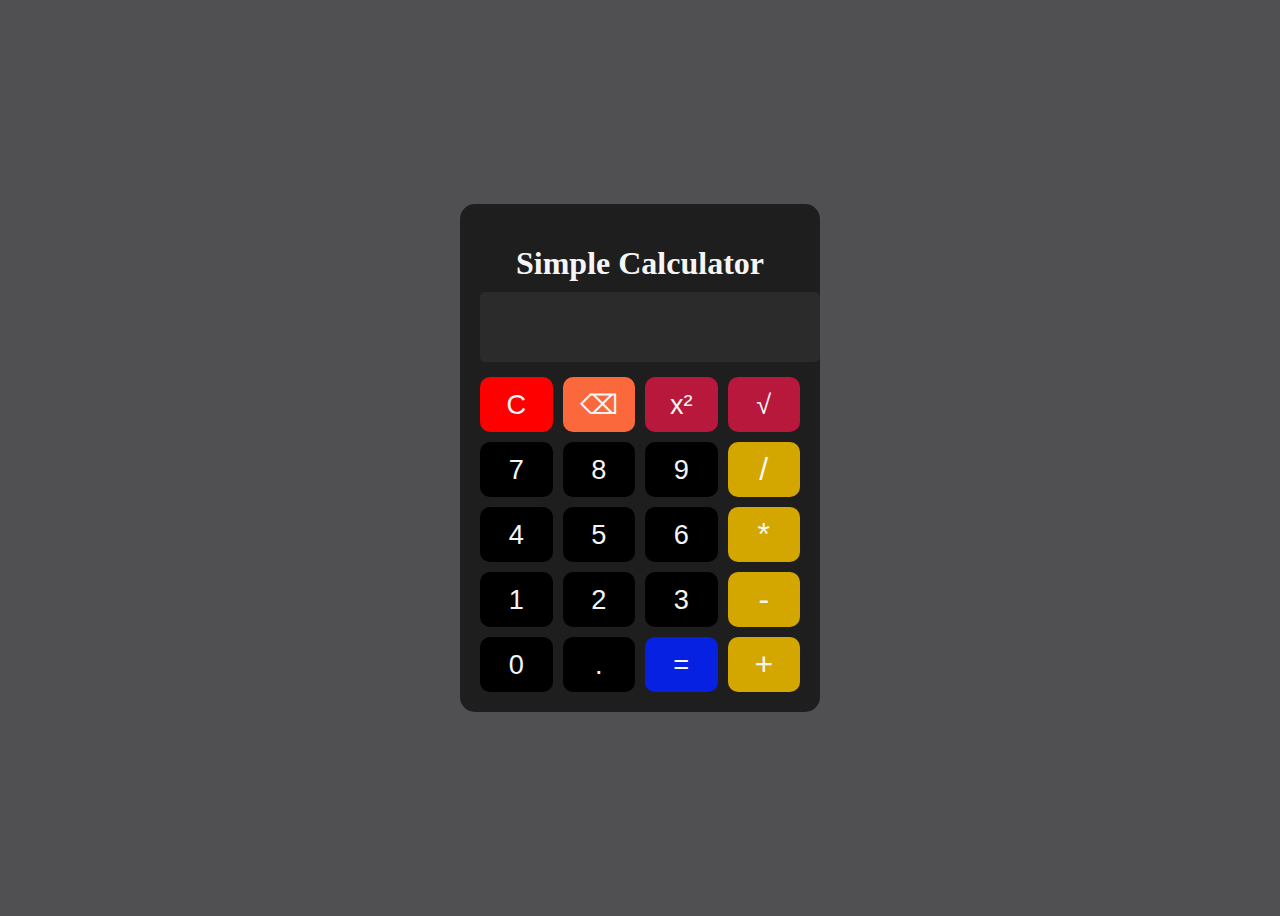
<file: Assignment 4/index.html>
<!DOCTYPE html>
<html lang="en">
<head>
    <meta charset="UTF-8">
    <meta name="viewport" content="width=device-width, initial-scale=1.0">
    <title>Simple Calculator</title>
    <link rel="stylesheet" href="style.css">
</head>
<body>
    <div class="calculator">
        <h1>Simple Calculator</h1>
        <input type="text" id="calculation" readonly>
        <div class="buttons">
            <button id="clear" class="clear">C</button>
            <button id="delete" class="delete">⌫</button>
            <button id="square" class="function">x²</button>
            <button id="sqrt" class="function">√</button>

            <button id="seven">7</button>
            <button id="eight">8</button>
            <button id="nine">9</button>
            <button id="divide" class="operator">/</button>

            <button id="four">4</button>
            <button id="five">5</button>
            <button id="six">6</button>
            <button id="multiply" class="operator">*</button>

            <button id="one">1</button>
            <button id="two">2</button>
            <button id="three">3</button>
            <button id="subtract" class="operator">-</button>

            <button id="zero" class="zero">0</button>
            <button id="decimal">.</button>
            <button id="equals" class="equals">=</button>
            <button id="add" class="operator">+</button>
        </div>
    </div>

    <script src="script.js"></script>
</body>
</html>
</file>
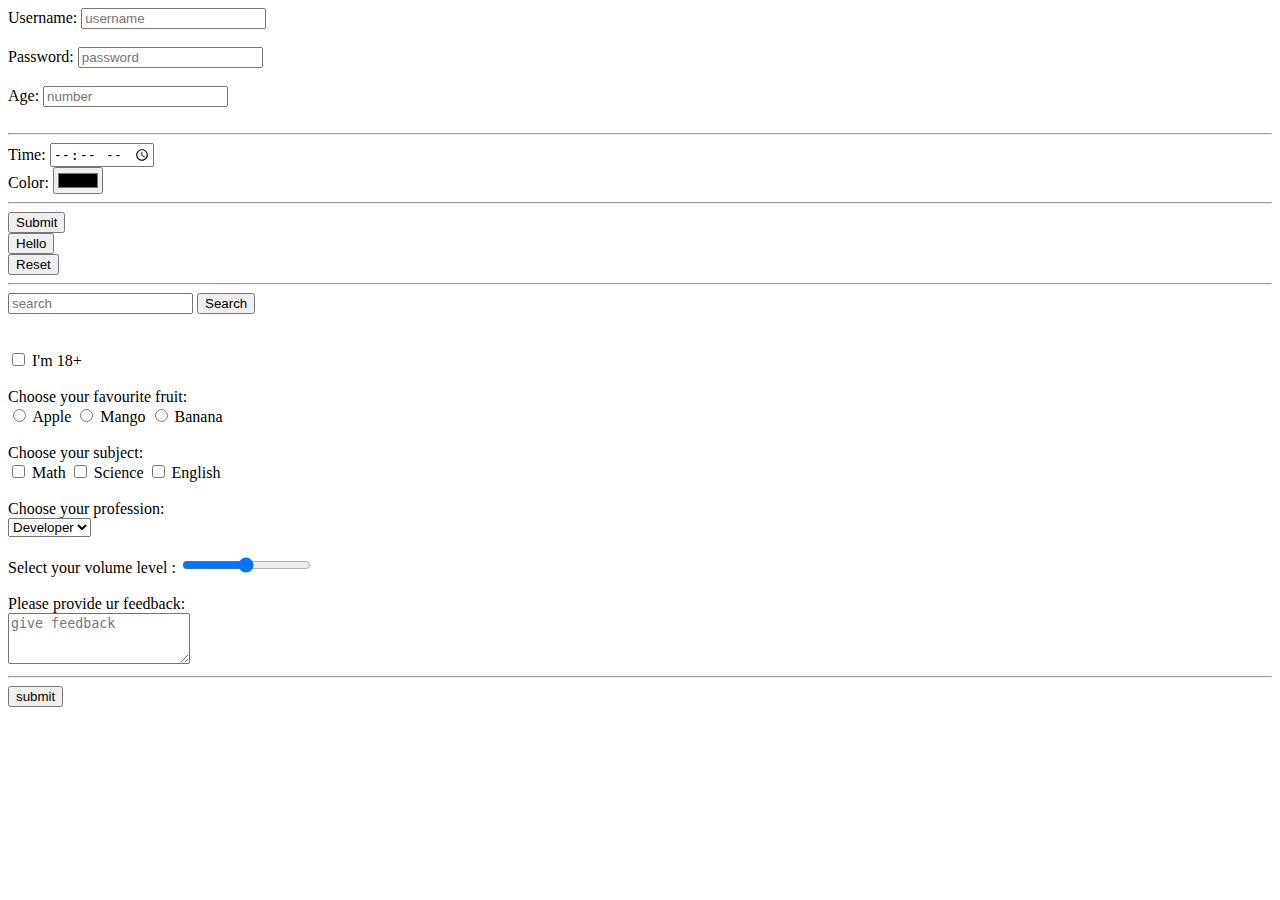
<file: Assignment 2/form.html>
<!DOCTYPE html>
<html lang="en">
<head>
    <meta charset="UTF-8">
    <meta name="viewport" content="width=device-width, initial-scale=1.0">
    <title>Form</title>
</head>
<body>
    <!-- Action attribute is used to define what action needs to be performed when a form is submitted
    or where the form data should be sent -->
    <form action="/action">
        <div>
            <label for="username">Username:</label>
            <input type="text" placeholder="username" id="username" name="user">
        </div>

        <br>
        <div>
            <label for="password">Password:</label>
            <input type="password" placeholder="password" id="password" name="pass">
        </div>
        
        <br>
        
        <div>
            <label for="age">Age:</label>
            <input type="number" placeholder="number" id="age">
        </div>
        
        <br>
        <hr>

        Time:
        <input type="time" placeholder="time">
        <br>
        Color:
        <input type="color" placeholder="color">
        <br>
        <hr>

        <button>Submit</button>
        <br>
        <button type="button">Hello</button>
        <br>
        <button type="reset">Reset</button>
        <br>
        <hr>
    </form>

    <form action="https://www.youtube.com/results?" target="main">
        <input type="text" placeholder="search" name="search_query">
        <button type="submit">Search</button>
    </form>
    <br>
    <br>
    <form action="/server" target="main">
        <input type="checkbox" id="check" name="age">
        <label for="age">I'm 18+</label>
    <br>
    <br>
        <div>Choose your favourite fruit:
            <br>
            <input type="radio" id="apple" name="fruit" value="apple">
            <label for="apple">Apple</label>
            <input type="radio" id="mango" name="fruit" value="mango">
            <label for="mango">Mango</label>
            <input type="radio" id="banana" name="fruit" value="banana">
            <label for="banana">Banana</label>
        </div>
    <br>
        <div>Choose your subject:
            <br>
            <input type="checkbox" id="math" name="sub" value="math">
            <label for="math">Math</label>
            <input type="checkbox" id="sub" name="sub" value="sci">
            <label for="science">Science</label>
            <input type="checkbox" id="english" name="sub" value="eng">
            <label for="english">English</label>
        </div>
    <br>
    <div>Choose your profession:
    <br>
        <select name="profession" id="profession">
            <option value="std">Student</option>
            <option value="dev" selected>Developer</option>
            <option value="mech">Mechanic</option>
            <option value="teacher">Teacher</option>
        </select>
    </div>
    <br>
    <div>
        <label for="vol">Select your volume level :</label>
        <input type="range" id="vol" min="0" max="100" name="vol" step="10">
    </div>
    <br>

    <label for="feedback">Please provide ur feedback:</label>
    <br>    
    <textarea id="feedback" placeholder="give feedback" name="feedback" rows="3 " column="6"></textarea>
    <br>

    <hr>
    <button>submit</button>
    </form>
</body>
</html>
</file>
<file: Assignment 4/style.css>
body {
    display: flex;
    justify-content: center;
    align-items: center;
    height: 100vh;
    background-color: rgb(80, 80, 82);
}

.calculator {
    background: #1e1e1e; 
    padding: 20px;
    border-radius: 15px;
    text-align: center;
    width: 320px;
}

h1 {
    color: #f5f5f5;
    margin-bottom: 10px;
}

#calculation {
    width: 100%;
    height: 50px;
    font-size: 1.8em;
    text-align: right;
    margin-bottom: 15px;
    padding: 10px;
    background: #2b2b2b;
    border: none;
    color: white;
    border-radius: 5px;
}

.buttons {
    display: grid;
    grid-template-columns: repeat(4,1fr);
    gap: 10px;
}

button {
    width: 100%;
    height: 55px;
    font-size: 1.7em;
    border: none;
    cursor: pointer;
    background: #333;
    color: whitesmoke;
    border-radius: 10px;
    transition: 0.2s;
}

button:hover {
    height: 105%;
    width: 105%;
}
button.function {
    background: #b7183b;
}
button.operator {
    background: #d4a600;
    font-size: 2em;
}
button.clear {
    background: red;
}
button.delete {
    background: #fa683b;
}

button.equals {
    background: #0721e2;
}
button:not(.operator, .function, .clear, .delete, .equals) {
    background: rgb(0, 0, 0);
}
</file>
